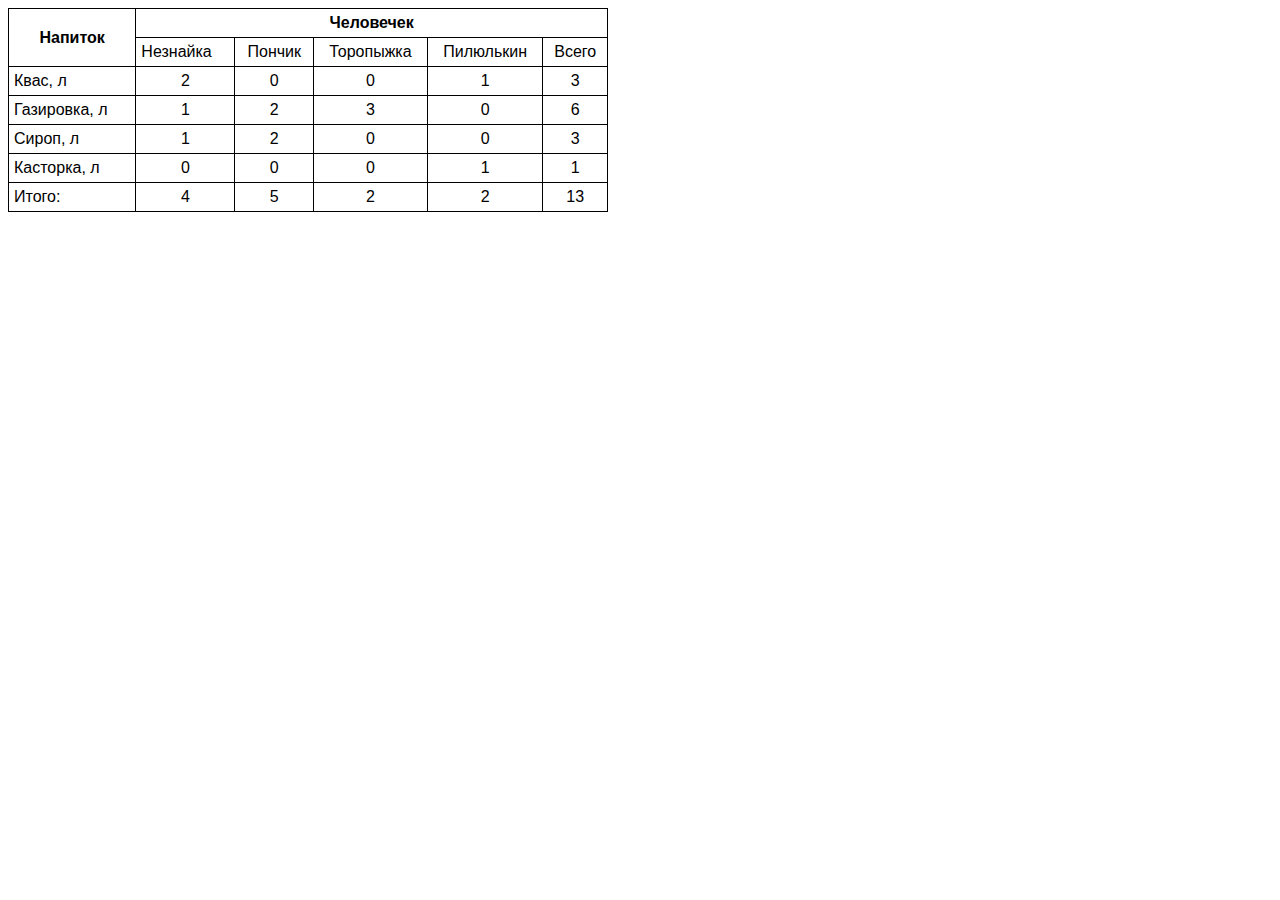
<file: 1/index.html>
<!DOCTYPE html>
<html lang="en">
<head>
	<meta charset="UTF-8">
	<title>Document</title>
	<link rel="stylesheet" href="stylesheet.css">
</head>
<body>

<table>
	<thead>
		<tr>
			<th rowspan="2">
			Напиток
			</th>
			<th colspan="5">Человечек</th>
		</tr>
		<tr>
			<td>Незнайка</td>
			<td>Пончик</td>
			<td>Торопыжка</td>
			<td>Пилюлькин</td>
			<td>Всего</td>
		</tr>
	</thead>
	<tbody>
		<tr>
			<td>Квас, л</td>
			<td>2</td>
			<td>0</td>
			<td>0</td>
			<td>1</td>
			<td>3</td>
		</tr>
		<tr>
			<td>Газировка, л</td>
			<td>1</td>
			<td>2</td>
			<td>3</td>
			<td>0</td>
			<td>6</td>
		</tr>
		<tr>
			<td>Сироп, л</td>
			<td>1</td>
			<td>2</td>
			<td>0</td>
			<td>0</td>
			<td>3</td>
		</tr>
		<tr>
			<td>Касторка, л</td>
			<td>0</td>
			<td>0</td>
			<td>0</td>
			<td>1</td>
			<td>1</td>
		</tr>
	</tbody>
	<tfoot>
		<tr>
			<td>Итого:</td>
			<td>4</td>
			<td>5</td>
			<td>2</td>
			<td>2</td>
			<td>13</td>
		</tr>
	</tfoot>
</table>
	
</body>
</html>
</file>
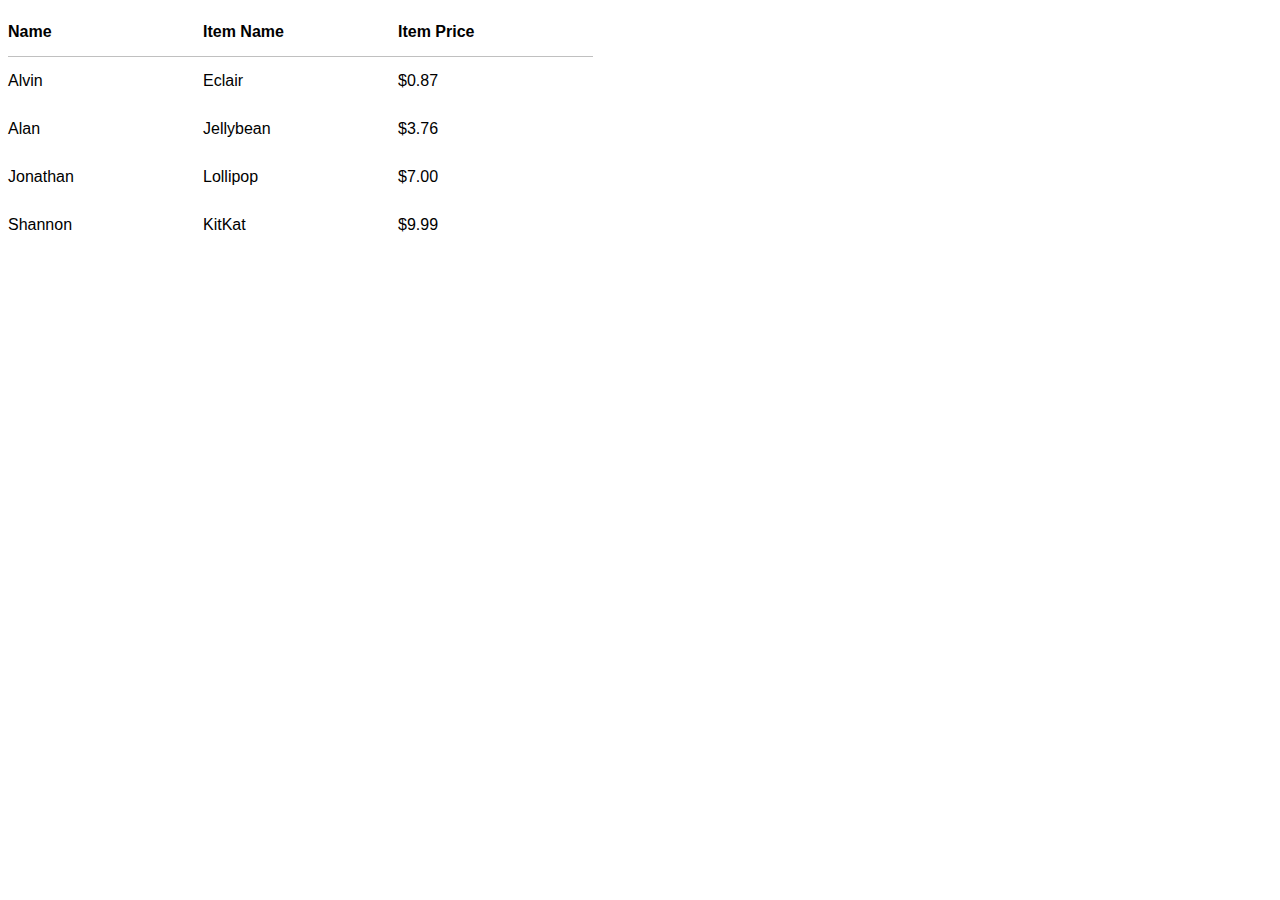
<file: 2/index.html>
<!DOCTYPE html>
<html lang="en">
<head>
	<meta charset="UTF-8">
	<title>Document</title>
	<link rel="stylesheet" href="stylesheet.css">
</head>
<body>
	<table>
		<thead>
			<tr>
				<th>Name</th>
				<th>Item Name</th>
				<th>Item Price</th>
			</tr>
		</thead>
		<tbody>
			<tr>
				<td>Alvin</td>
				<td>Eclair</td>
				<td>$0.87</td>
			</tr>
			<tr>
				<td>Alan</td>
				<td>Jellybean</td>
				<td>$3.76</td>
			</tr>
			<tr>
				<td>Jonathan</td>
				<td>Lollipop</td>
				<td>$7.00</td>
			</tr>
			<tr>
				<td>Shannon</td>
				<td>KitKat</td>
				<td>$9.99</td>
			</tr>
		</tbody>
	</table>
</body>
</html>
</file>
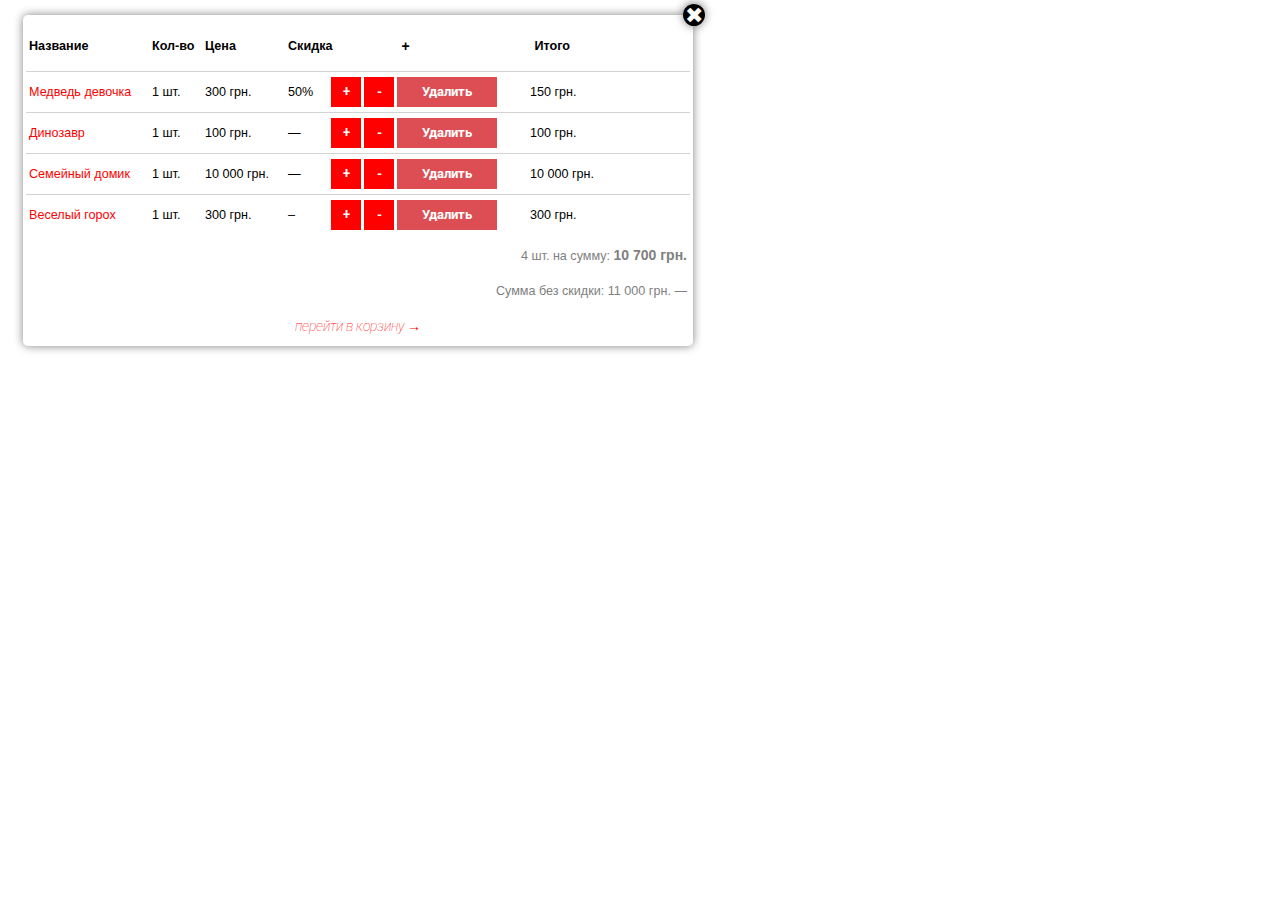
<file: 4/index.html>
<!DOCTYPE html>
<html lang="en">
<head>
	<meta charset="UTF-8">
	<title>Document</title>
	<link rel="stylesheet" href="stylesheet.css">
	<link href="https://fonts.googleapis.com/css?family=Roboto" rel="stylesheet">
</head>
<body>
	<table>
		<thead>
			<tr>
				<th>Название</th>
				<th>Кол-во</th>
				<th>Цена</th>
				<th>Cкидка</th>
				<th></th>
				<th></th>
				<th><div class="plus">+</div></th>
				<th>Итого</th>

			</tr>
		</thead>
		<tbody>
			<tr>
				<td>Медведь девочка</td>
				<td>1 шт.</td>
				<td>300 грн.</td>
				<td>50%</td>
				<td>+</td>
				<td>-</td>
				<td>Удалить</td>
				<td>150 грн.</td>
			</tr>
			<tr>
				<td>Динозавр</td>
				<td>1 шт.</td>
				<td>100 грн.</td>
				<td>—</td>
				<td>+</td>
				<td>-</td>
				<td>Удалить</td>
				<td>100 грн.</td>

			</tr>
			<tr>
				<td>Семейный домик</td>
				<td>1 шт.</td>
				<td>10 000 грн.</td>
				<td>—</td>
				<td>+</td>
				<td>-</td>
				<td>Удалить</td>
				<td>10 000 грн.</td>
			</tr>
			<tr>
				<td>Веселый горох</td>
				<td>1 шт.</td>
				<td>300 грн.</td>
				<td>–</td>
				<td>+</td>
				<td>-</td>
				<td>Удалить</td>
				<td>300 грн.</td>
			</tr>
		</tbody>
		<tfoot>
			<tr>
				<td colspan="8">
					4 шт. на сумму: <strong>10 700 грн.</strong>
				</td>
			</tr>
			<tr>
				<td colspan="8">
					Сумма без скидки: 11 000 грн. —
				</td>
			</tr>
			<tr>
				<td colspan="8">
					перейти в корзину &rarr;
				</td>
			</tr>
		</tfoot>
	</table>
</body>
</html>
</file>
<file: 1/stylesheet.css>
table{
	width: 600px;
	border-collapse: collapse;
	font-family: sans-serif;
}
td, th{
	border: 1px solid black;
	padding: 5px;
}
td{
	text-align: center;
}
td:first-child{
	text-align: left;
}
</file>
<file: 2/stylesheet.css>
table {
	border-collapse: collapse;
}
td, th {
	font-family: sans-serif;
	text-align: left;
	padding: 15px 15px 15px 0;
	border: none;
	width: 180px;
}
th{
	border-bottom: 1px solid silver;
}
</file>
<file: 4/stylesheet.css>
*{
	font-size: 14px;
}
table {
	border-collapse: separate;
	border-spacing: 3px 5px ;
	width: 670px;
	border: none;
	border-radius: 5px;
	font-family: sans-serif;
	box-shadow: 0 0 10px grey;
	margin: 15px;
	padding-top: 6px;
	position: relative;
}

tr{
	display: block;
	margin-bottom: -5px;
}
tbody tr::before{
	content: "";
	display: block;
	border-top:  1px solid lightgray;
	margin-top: 5px;
}

th, td{
	font-size: 0.9rem;
	text-align: left;
	height: 30px;
	line-height: 30px;
	padding: 0;
}
td:first-child{
	color: red;
}

th:nth-child(1), td:nth-child(1){
	width: 120px;
}

th:nth-child(2), td:nth-child(2){
	width: 50px;
}
th:nth-child(3), td:nth-child(3){
	width: 80px;
}
th:nth-child(4), td:nth-child(4){
	width: 40px;
}

th:nth-child(5), th:nth-child(6), td:nth-child(5), td:nth-child(6){
	width: 30px;
	
}

td:nth-child(5), td:nth-child(6), td:nth-child(7){
		background: red;
		font-family: Roboto, sans-serif;
		text-align: center;
		font-weight: bold;
		color: white; 

}
th:nth-child(7), td:nth-child(7){
	width: 100px;
}

td:nth-child(7){
	background: #dc4e54;
}

th:nth-child(8), td:nth-child(8){
	width: 80px;
	padding-left: 30px;
}
tfoot tr:nth-child(1) td{
    width: 670px;
    margin: auto 0 0 0;
    color: grey;
    text-align: right;
}
tfoot tr:nth-child(2) td{
    margin: auto 0 0 0;
    width: 670px;
    color: grey;
    text-align: right;
}

tfoot tr:nth-child(3) td{
    width: 670px;
	font-style: italic;
	font-size: 1rem;
	font-weight: lighter; 
    font-family: Roboto, sans-serif;
    margin: 0 auto  0 0;
    color: red;
    text-align: center;

}

thead::before{
	content: "\2716";
	border-top:  1px solid lightgray;
	margin-top: -23px;
	margin-left: 657px;
	padding: 1px;
	font-size: 22px;
	line-height: 21px;
	text-align: center;
	width: 20px;
	height: 20px;
	vertical-align: baseline;
	position: absolute;
	color: white;
	background-color: black;
	border-radius: 50%;
	box-shadow: 0 0 10px grey;
}
</file>
